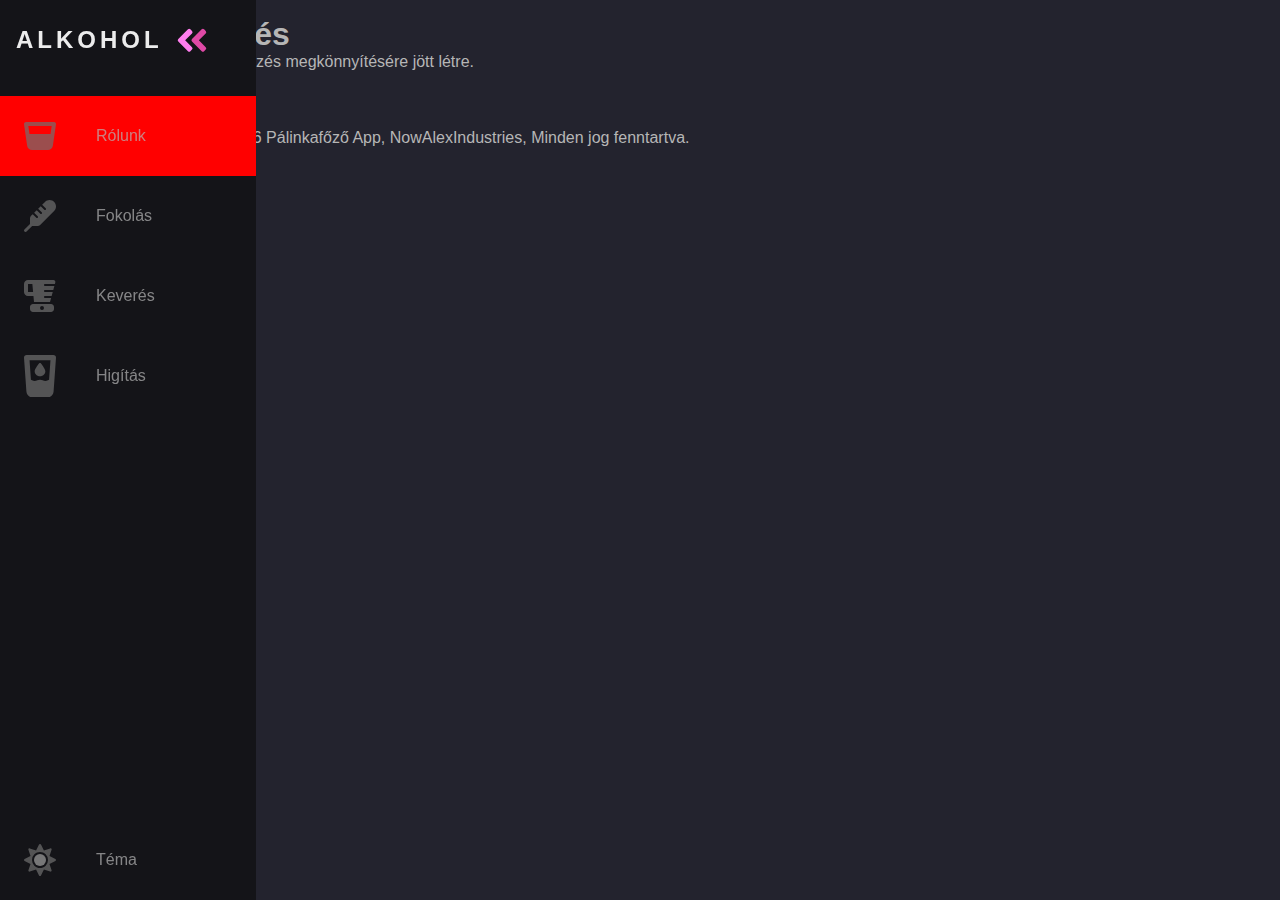
<file: index.html>
<!DOCTYPE html>
<html lang="hu">

<head>
    <meta name="author" content="NowAlexIndustries">
    <meta charset="UTF-8">
    <meta http-equiv="X-UA-Compatible" content="IE=edge">
    <meta name="viewport" content="width=device-width, initial-scale=1.0">
    <meta name="description" content="Pálinka vagy más alkohol fokolása, keverése és higítása">
    <meta name="keywords" content="pálinka, fokolás, higítás, keverés, számol, számológép, moonshining">
    <link rel="icon" type="image/x-icon" href="assets/favicon.ico">
    <title>Pálinkafőző</title>
    <link rel="stylesheet" href="index.css">
    <script defer src="index.js"></script>
    <script defer src="utility-script/theme.js"></script>
    <script defer src="utility-script/pagination.js"></script>
    <script defer src="utility-script/copyright-yearUpdater.js"></script>
    <script defer src="assets/correctionTable.js"></script>
  </head>

  <body>
    <nav class="navbar">
      <ul class="navbar-nav">
        <li class="logo">
          <span class="nav-link">
            <span class="link-text logo-text">Alkohol</span>
            <svg
              aria-hidden="true"
              focusable="false"
              data-prefix="fad"
              data-icon="angle-double-right"
              role="img"
              xmlns="http://www.w3.org/2000/svg"
              viewBox="0 0 448 512"
              class="svg-inline--fa fa-angle-double-right fa-w-14 fa-5x"
            >
              <g class="fa-group">
                <path
                  fill="currentColor"
                  d="M224 273L88.37 409a23.78 23.78 0 0 1-33.8 0L32 386.36a23.94 23.94 0 0 1 0-33.89l96.13-96.37L32 159.73a23.94 23.94 0 0 1 0-33.89l22.44-22.79a23.78 23.78 0 0 1 33.8 0L223.88 239a23.94 23.94 0 0 1 .1 34z"
                  class="fa-secondary"
                ></path>
                <path
                  fill="currentColor"
                  d="M415.89 273L280.34 409a23.77 23.77 0 0 1-33.79 0L224 386.26a23.94 23.94 0 0 1 0-33.89L320.11 256l-96-96.47a23.94 23.94 0 0 1 0-33.89l22.52-22.59a23.77 23.77 0 0 1 33.79 0L416 239a24 24 0 0 1-.11 34z"
                  class="fa-primary"
                ></path>
              </g>
            </svg>
          </span>
        </li>

        <li class="nav-item active-nav" id="about-nav">
          <span class="nav-link" onclick="paginate('about')">
            <svg
                aria-hidden="true"
                focusable="false"
                data-prefix="fad"
                data-icon="pohár"
                role="img"
                xmlns="http://www.w3.org/2000/svg"
                viewBox="0 0 512 512"
            >
            <g class="fa-group">
                <path
                    fill="currentColor"
                    d="M32 32c-9.3 0-18.1 4-24.2 11.1S-1 59.4 .3 68.6l50 342.9c5.7 39.3 39.4 68.5 79.2 68.5h253c39.7 0 73.4-29.1 79.2-68.5l50-342.9c1.3-9.2-1.4-18.5-7.5-25.5S489.3 32 480 32H32zM87.7 224L69 96H443L424.3 224H87.7z"
                    class="fa-secondary"
                ></path>
            </g>
        </svg>
            <span class="link-text">Rólunk</span>
        </span>
        </li>
  
        <li class="nav-item" id="fokolas-nav">
          <span class="nav-link" onclick="paginate('fokolas')">
            <svg
              aria-hidden="true"
              focusable="false"
              data-prefix="fad"
              data-icon="hőfokmérő"
              role="img"
              xmlns="http://www.w3.org/2000/svg"
              viewBox="0 0 512 512"
            >
              <g class="fa-group">
                <path
                  fill="currentColor"
                  d="M96 382.1V293.3c0-14.9 5.9-29.1 16.4-39.6l27.3-27.3 57 57c6.2 6.2 16.4 6.2 22.6 0s6.2-16.4 0-22.6l-57-57 41.4-41.4 57 57c6.2 6.2 16.4 6.2 22.6 0s6.2-16.4 0-22.6l-57-57 41.4-41.4 57 57c6.2 6.2 16.4 6.2 22.6 0s6.2-16.4 0-22.6l-57-57 45.5-45.5C355.2 10.9 381.4 0 408.8 0C465.8 0 512 46.2 512 103.2c0 27.4-10.9 53.6-30.2 73L258.3 399.6c-10.5 10.5-24.7 16.4-39.6 16.4H129.9L41 505c-9.4 9.4-24.6 9.4-33.9 0s-9.4-24.6 0-33.9l89-89z"
                  class="fa-secondary"
                ></path>
              </g>
            </svg>
            <span class="link-text">Fokolás</span>
        </span>
        </li>
  
        <li class="nav-item" id="keveres-nav">
          <span class="nav-link" onclick="paginate('keveres')">
            <svg
              aria-hidden="true"
              focusable="false"
              data-prefix="fad"
              data-icon="keverőgép"
              role="img"
              xmlns="http://www.w3.org/2000/svg"
              viewBox="0 0 512 512"
              class="svg-inline--fa fa-w-16 fa-5x"
            >
              <g class="fa-group">
                <path
                  fill="currentColor"
                  d="M0 64C0 28.7 28.7 0 64 0h64 32H470.1c21.1 0 36.4 20.1 30.9 40.4L494.5 64H336c-8.8 0-16 7.2-16 16s7.2 16 16 16H485.8l-17.5 64H336c-8.8 0-16 7.2-16 16s7.2 16 16 16H459.6l-17.5 64H336c-8.8 0-16 7.2-16 16s7.2 16 16 16h97.5L416 352H160l-8.7-96H64c-35.3 0-64-28.7-64-64V64zM145.5 192L133.8 64H64V192h81.5zM144 384H432c26.5 0 48 21.5 48 48v32c0 26.5-21.5 48-48 48H144c-26.5 0-48-21.5-48-48V432c0-26.5 21.5-48 48-48zm144 96a32 32 0 1 0 0-64 32 32 0 1 0 0 64z"
                  class="fa-secondary"
                ></path>
              </g>
            </svg>
            <span class="link-text">Keverés</span>
          </span>
        </li>
  
        <li class="nav-item" id="higitas-nav">
          <span class="nav-link" onclick="paginate('higitas')">
            <svg
              aria-hidden="true"
              focusable="false"
              data-prefix="fad"
              data-icon="vizespohár"
              role="img"
              xmlns="http://www.w3.org/2000/svg"
              viewBox="0 0 384 512"
              class="svg-inline--fa fa-w-20 fa-5x"
            >
              <g class="fa-group">
                <path
                  fill="currentColor"
                  d="M32 0C23.1 0 14.6 3.7 8.6 10.2S-.6 25.4 .1 34.3L28.9 437.7c3 41.9 37.8 74.3 79.8 74.3H275.3c42 0 76.8-32.4 79.8-74.3L383.9 34.3c.6-8.9-2.4-17.6-8.5-24.1S360.9 0 352 0H32zM83 297.5L66.4 64H317.6L301 297.5 288 304c-20.1 10.1-43.9 10.1-64 0s-43.9-10.1-64 0s-43.9 10.1-64 0l-13-6.5zM256 196c0-24-33.7-70.1-52.2-93.5c-6.1-7.7-17.5-7.7-23.6 0C161.7 125.9 128 172 128 196c0 33.1 28.7 60 64 60s64-26.9 64-60z"
                  class="fa-secondary"
                ></path>
              </g>
            </svg>
            <span class="link-text">Higítás</span>
          </span>
        </li>
  
        <li class="nav-item" id="themeButton" onclick="toggleTheme()">
          <span class="nav-link">
            <svg
              class="theme-icon"
              id="lightIcon"
              aria-hidden="true"
              focusable="false"
              data-prefix="fad"
              data-icon="moon-stars"
              role="img"
              xmlns="http://www.w3.org/2000/svg"
              viewBox="0 0 512 512"
              class="svg-inline--fa fa-moon-stars fa-w-16 fa-7x"
            >
              <g class="fa-group">
                <path
                  fill="currentColor"
                  d="M320 32L304 0l-16 32-32 16 32 16 16 32 16-32 32-16zm138.7 149.3L432 128l-26.7 53.3L352 208l53.3 26.7L432 288l26.7-53.3L512 208z"
                  class="fa-secondary"
                ></path>
                <path
                  fill="currentColor"
                  d="M332.2 426.4c8.1-1.6 13.9 8 8.6 14.5a191.18 191.18 0 0 1-149 71.1C85.8 512 0 426 0 320c0-120 108.7-210.6 227-188.8 8.2 1.6 10.1 12.6 2.8 16.7a150.3 150.3 0 0 0-76.1 130.8c0 94 85.4 165.4 178.5 147.7z"
                  class="fa-primary"
                ></path>
              </g>
            </svg>
            <svg
              class="theme-icon"
              id="darkIcon"
              aria-hidden="true"
              focusable="false"
              data-prefix="fad"
              data-icon="sun"
              role="img"
              xmlns="http://www.w3.org/2000/svg"
              viewBox="0 0 512 512"
              class="svg-inline--fa fa-sun fa-w-16 fa-7x"
            >
              <g class="fa-group">
                <path
                  fill="currentColor"
                  d="M502.42 240.5l-94.7-47.3 33.5-100.4c4.5-13.6-8.4-26.5-21.9-21.9l-100.4 33.5-47.41-94.8a17.31 17.31 0 0 0-31 0l-47.3 94.7L92.7 70.8c-13.6-4.5-26.5 8.4-21.9 21.9l33.5 100.4-94.7 47.4a17.31 17.31 0 0 0 0 31l94.7 47.3-33.5 100.5c-4.5 13.6 8.4 26.5 21.9 21.9l100.41-33.5 47.3 94.7a17.31 17.31 0 0 0 31 0l47.31-94.7 100.4 33.5c13.6 4.5 26.5-8.4 21.9-21.9l-33.5-100.4 94.7-47.3a17.33 17.33 0 0 0 .2-31.1zm-155.9 106c-49.91 49.9-131.11 49.9-181 0a128.13 128.13 0 0 1 0-181c49.9-49.9 131.1-49.9 181 0a128.13 128.13 0 0 1 0 181z"
                  class="fa-secondary"
                ></path>
                <path
                  fill="currentColor"
                  d="M352 256a96 96 0 1 1-96-96 96.15 96.15 0 0 1 96 96z"
                  class="fa-primary"
                ></path>
              </g>
            </svg>
            <span class="link-text">Téma</span>
          </span>
        </li>
      </ul>
    </nav>
  
    <main>
        <noscript>
          <div class="warning">
            <p>Jelenleg le van tiltva a böngésződben a JavaScript futtatása.</p>
            <p>Az oldal működéséhez kérjük engedélyezd a JavaScript futtatását.</p>
          </div>
        </noscript>
        <div class="content" id="about-page">
            <h1>Pálinkafőzés</h1>
            <p>
                Ez az oldal a pálinkafőzés megkönnyítésére jött létre.
            </p>
            <h3>alkotók:</h3>
            <ul>
                <li>
                    Eőry Sándor
                </li>
                <li>
                    Amrein Dárius
                </li>
            </ul>
            <footer>
                <p>
                    &copy; Copyright 2024-<span id="copyright-year"></span> Pálinkafőző App, NowAlexIndustries, Minden jog fenntartva.
                </p>
            </footer>
        </div>
        <div class="content" id="fokolas-page" style="display: none">
            Work in progress.
            <div class="input-field body-container">
              <label class="input" for="measuredQuantity">Mért alkoholszázalék</label>
              <div>
                <input class="input" type="text" placeholder="0" name="measuredQuantity" id="measuredQuantity" inputmode="decimal" oninput="validateQuantity(event)">
                <button onclick="pasteText('measuredQuantity')">beillesztés</button>
              </div>
              <label class="input" for="measuredTemp">Mért alkoholhőmérséklet</label>
              <div>
                <input class="input" type="text" placeholder="0" name="measuredTemp" id="measuredTemp" inputmode="decimal" oninput="validatePercent(event)">
                <button onclick="pasteText('measuredTemp')">beillesztés</button>
              </div>
          </div>
          <div class="controls body-container">
              <button class="btn button-style1" onclick="calculateFokolas()">Fokolás</button>
              <button class="sideBtn" onclick="reset_fokolas()">
                  <svg
                  aria-hidden="true"
                  focusable="false"
                  data-prefix="fad"
                  data-icon="kuka"
                  role="img"
                  xmlns="http://www.w3.org/2000/svg"
                  viewBox="0 0 448 512"
                  class="svg-inline--fa fa-w-20 fa-5x"
                >
                  <g class="fa-group">
                    <path
                      fill="currentColor"
                      d="M135.2 17.7L128 32H32C14.3 32 0 46.3 0 64S14.3 96 32 96H416c17.7 0 32-14.3 32-32s-14.3-32-32-32H320l-7.2-14.3C307.4 6.8 296.3 0 284.2 0H163.8c-12.1 0-23.2 6.8-28.6 17.7zM416 128H32L53.2 467c1.6 25.3 22.6 45 47.9 45H346.9c25.3 0 46.3-19.7 47.9-45L416 128z"
                      class="grey"
                    ></path>
                  </g>
                </svg>
              </button>
          </div>
          <div id="fokolas-output" class="body-container output" style="display: none">
              <!--Placeholder for page outputs-->
          </div>
        </div>
        <div class="content" id="keveres-page" style="display: none">
            <ul id="alcohols">
              <li class="alcoholField-header">
                <span>Mennyiség</span>
                <span>Alkoholszázalék</span>
              </li>
              <!--initial 2 fields-->
              <li id="alcohol_0" class="alcoholField">
                <div>
                  <input type="text" class="quantity" placeholder="0" name="quantity_0" id="quantity_0" inputmode="decimal" oninput="validateQuantity(event)">
                  <button onclick="pasteText('quantity_0')">beillesztés</button>
                </div>
                <div>
                  <input type="text" class="percentage" placeholder="0" name="percent_0" id="percent_0" inputmode="decimal" oninput="validatePercent(event)">
                  <button onclick="pasteText('percent_0')">beillesztés</button>
                </div>
              </li>
              <li id="alcohol_1" class="alcoholField">
                <div>
                  <input type="text" class="quantity" placeholder="0" name="quantity_1" id="quantity_1" inputmode="decimal" oninput="validateQuantity(event)">
                  <button onclick="pasteText('quantity_1')">beillesztés</button>
                </div>
                <div>
                  <input type="text" class="percentage" placeholder="0" name="percent_1" id="percent_1" inputmode="decimal" oninput="validatePercent(event)">
                  <button onclick="pasteText('percent_1')">beillesztés</button>
                </div>
              </li>
            </ul>
            <div class="controls">
                <button class="btn circle addBtn" onclick="addAlcohol()" aria-label="új alkohol hozzáadása"><span class="br"></span><span class="br"></span></button>
                <button class="button-style1" onclick="calclulateKeveres()">Keverés</button>
                <button class="sideBtn" onclick="reset_keveres()">
                    <svg
                    aria-hidden="true"
                    focusable="false"
                    data-prefix="fad"
                    data-icon="kuka"
                    role="img"
                    xmlns="http://www.w3.org/2000/svg"
                    viewBox="0 0 448 512"
                    class="svg-inline--fa fa-w-20 fa-5x"
                  >
                    <g class="fa-group">
                      <path
                        fill="currentColor"
                        d="M135.2 17.7L128 32H32C14.3 32 0 46.3 0 64S14.3 96 32 96H416c17.7 0 32-14.3 32-32s-14.3-32-32-32H320l-7.2-14.3C307.4 6.8 296.3 0 284.2 0H163.8c-12.1 0-23.2 6.8-28.6 17.7zM416 128H32L53.2 467c1.6 25.3 22.6 45 47.9 45H346.9c25.3 0 46.3-19.7 47.9-45L416 128z"
                        class="grey"
                      ></path>
                    </g>
                  </svg>
                </button>
            </div>
            <div id="keveres-output" class="body-container output" style="display: none">
                <!--Placeholder for page outputs-->
            </div>
        </div>
        <div class="content" id="higitas-page" style="display: none">
            <div class="input-field body-container">
                <label class="input" for="quantity">Mennyiség</label>
                <div>
                  <input class="input" type="text" placeholder="0" name="quantity" id="quantity" inputmode="decimal" oninput="validateQuantity(event)">
                  <button onclick="pasteText('quantity')">beillesztés</button>
                </div>
                <label class="input" for="percentage">Alkoholszázalék</label>
                <div>
                  <input class="input" type="text" placeholder="0" name="percent" id="percentage" inputmode="decimal" oninput="validatePercent(event)">
                  <button onclick="pasteText('percentage')">beillesztés</button>
                </div>
                <label class="input" for="desiredPercentage">Kívánt alkoholszázalék</label>
                <div>
                  <input class="input" type="text" placeholder="0" name="desiredPercent" id="desiredPercentage" inputmode="decimal" oninput="validatePercent(event)">
                  <button onclick="pasteText('desiredPercentage')">beillesztés</button>
                </div>
            </div>
            <div class="controls body-container">
                <button class="btn button-style1" onclick="calclulatehigitas()">Higítás</button>
                <button class="sideBtn" onclick="reset_higitas()">
                    <svg
                    aria-hidden="true"
                    focusable="false"
                    data-prefix="fad"
                    data-icon="kuka"
                    role="img"
                    xmlns="http://www.w3.org/2000/svg"
                    viewBox="0 0 448 512"
                    class="svg-inline--fa fa-w-20 fa-5x"
                  >
                    <g class="fa-group">
                      <path
                        fill="currentColor"
                        d="M135.2 17.7L128 32H32C14.3 32 0 46.3 0 64S14.3 96 32 96H416c17.7 0 32-14.3 32-32s-14.3-32-32-32H320l-7.2-14.3C307.4 6.8 296.3 0 284.2 0H163.8c-12.1 0-23.2 6.8-28.6 17.7zM416 128H32L53.2 467c1.6 25.3 22.6 45 47.9 45H346.9c25.3 0 46.3-19.7 47.9-45L416 128z"
                        class="grey"
                      ></path>
                    </g>
                  </svg>
                </button>
            </div>
            <div id="higitas-output" class="body-container output" style="display: none">
                <!--Placeholder for page outputs-->
            </div>
        </div>
    </main>
  </body>

</html>
</file>
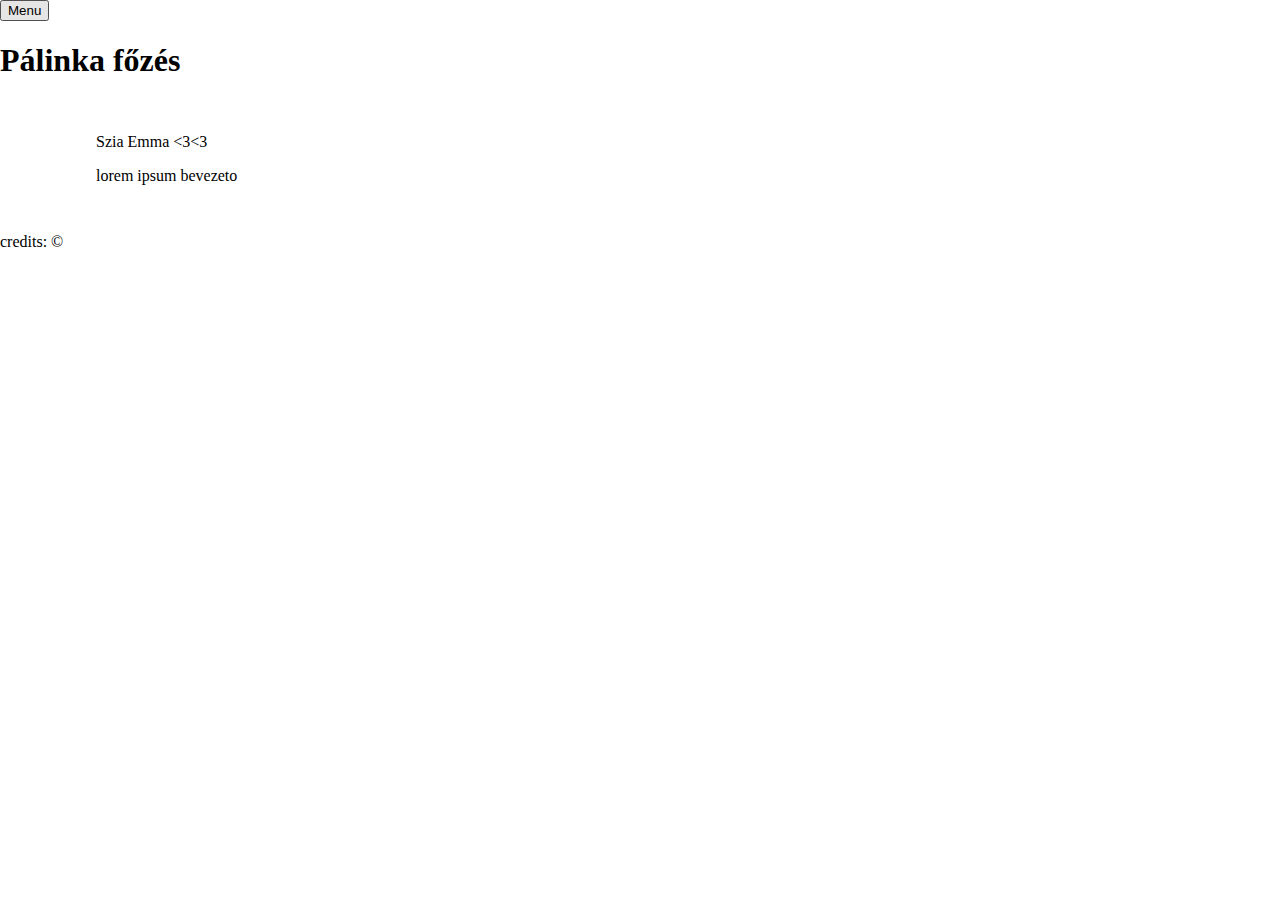
<file: docs/index.html>
<!DOCTYPE html>
<html lang="en">
<head>
    <meta name="author" content="alexg">
    <meta charset="UTF-8">
    <meta http-equiv="X-UA-Compatible" content="IE=edge">
    <meta name="viewport" content="width=device-width, initial-scale=1.0">
    <meta name="application-name" content="index page">
    <meta name="description" content="Navigate between moonshining related tools">
    <meta name="keywords" content="pálinka, fokolás, higítás, keverés, számol, számológép, moonshining">
    <link rel="icon" type="image/x-icon" href="/images/favicon.ico">
    <link rel="stylesheet" href="../style/style.css">
    <title>Pálinkafőző Home</title>
</head>
<body>
    <div id="page-container">
        <header class="box">
            <button id="menuBtn" onclick="toggleMenu()">Menu</button>
            <ul style="display: none">
                <li>Fokolás</li>
                <li>Keverés</li>
                <li>Higítás</li>
            </ul>
            <h1 id="headTitle">Pálinka főzés</h1>
        </header>
        <main>
            <p id="fill-em">Szia Emma <3<3</p>
            <p id="introduction"> lorem ipsum bevezeto</p>
        </main>
        <footer class="box">
            <div id="footer_cont">
                <p id="creds">credits: &copy;</p>
            </div>
        </footer>
    </div>
</body>
</html>
</file>
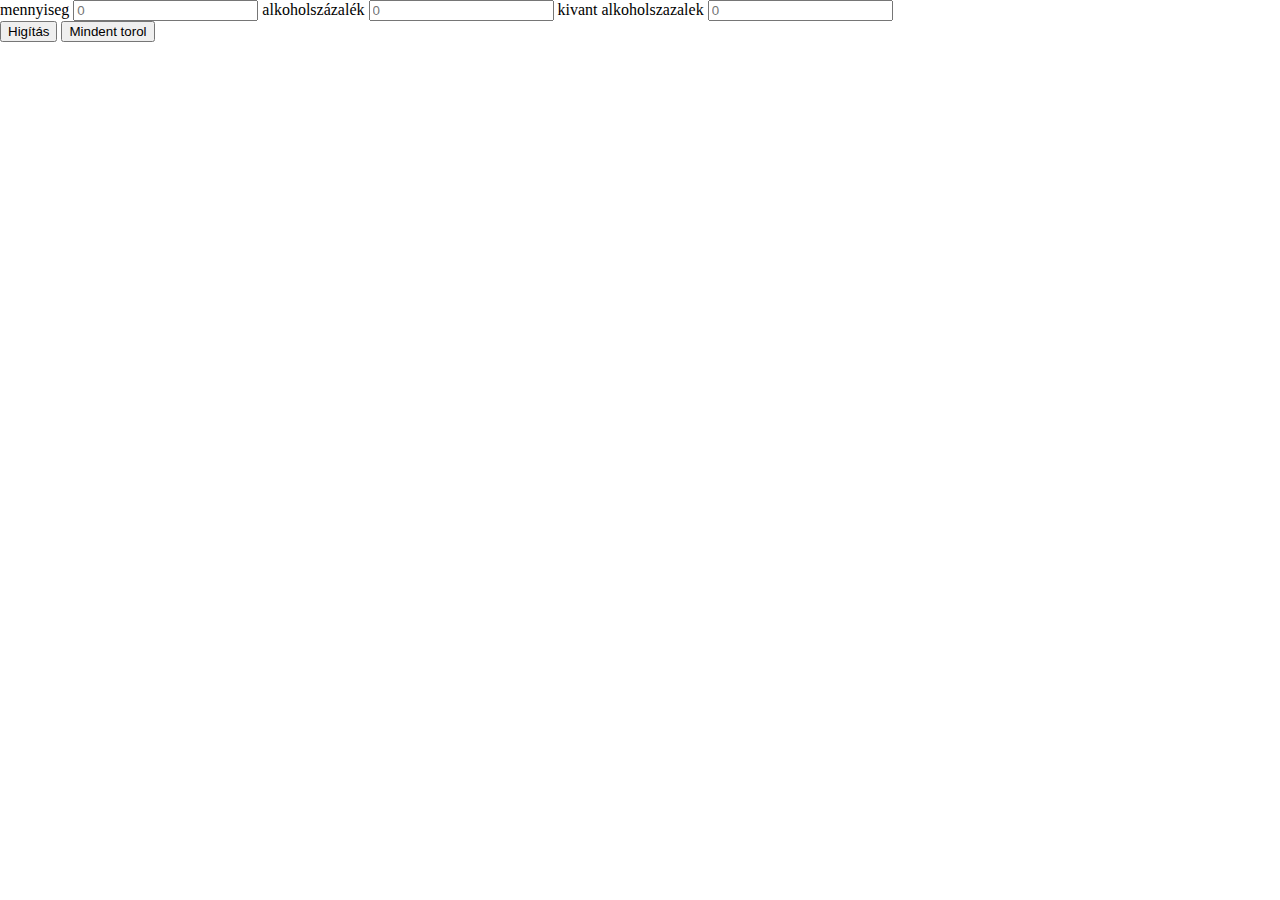
<file: higitas.html>
<!DOCTYPE html>
<html lang="hu">
<head>
    <meta name="author" content="dari">
    <meta charset="UTF-8">
    <meta http-equiv="X-UA-Compatible" content="IE=edge">
    <meta name="viewport" content="width=device-width, initial-scale=1.0">
    <meta name="application-name" content="dilution calculator page">
    <meta name="description" content="Calculate alcohol dilution">
    <meta name="keywords" content="pálinka, fokolás, higítás, keverés, számol, számológép, moonshining">
    <link rel="icon" type="image/x-icon" href="/images/favicon.ico">
    <link rel="stylesheet" href="style/style.css">
    <script src="higitas.js"></script>
    <title>Pálinkafőző higítás</title>
</head>
<body>
    
    <div id="content">
        <div class="input-field">
            <label for="quantity">mennyiseg</label>
            <input type="text" placeholder="0" name="quantity" id="quantity" inputmode="decimal" oninput="validateQuantity(event)">
            <label for="percent">alkoholszázalék</label>
            <input type="text" placeholder="0" name="percent" id="percentage" inputmode="decimal" oninput="validatePercent(event)">
            <label for="desiredPercent">kivant alkoholszazalek</label>
            <input type="text" placeholder="0" name="desiredPercent" id="desiredPercentage" inputmode="decimal" oninput="validatePercent(event)">
        </div>
        <div class="controls">
            <button class="btn" onclick="calclulateDilution()">Higítás</button>
            <button class="btn" onclick="reset_page()">Mindent torol</button>
        </div>
    </div>

</body>
</html>
</file>
<file: index.css>
/* General */
:root {
    /* Text */
    font-size: 16px;
    font-family: Arial, Helvetica, sans-serif;
    
    /* Colors */
    --text-primary: #b6b6b6;
    --text-secondary: #ececec;
    --bg-primary: #313147;
    --bg-secondary: #25252e;
    --scroll-primary: #7e007e;
    --scroll-secondary: #470047;
    --nav-primary: #23232e;
    --nav-secodary: #141418;


    /* Misc */
    --transition-speed: 600ms;
    --btn-size: calc(1vw + 20px)
}

* {
    padding: 0;
    margin: 0;
    box-sizing: border-box;
}

body {
    color: var(--text-primary);
    background-color: var(--bg-primary);

    display: flex;
    flex-direction: column;

    min-height: 100vh;
    margin: 0;
    padding: 0;
}
  
body::-webkit-scrollbar {
    width: 0.25rem;
}
  
body::-webkit-scrollbar-track {
    background: var(--scroll-secondary);
}
  
body::-webkit-scrollbar-thumb {
    background: var(--scroll-primary);
}
/*
header {
    justify-content: space-between;
    align-items: center;
    display: flex;
    flex-direction: row;
}*/

main {
    min-height: 100%;
    margin-left: 5rem;
    padding: 1rem;
    flex: 1;
}

div#about-page footer {
    flex-shrink: 0;
    display: flex;
    flex-direction: row;
    width: 100%;
}

li {
    list-style-type: none;
}

/* Nav bar */
.navbar {
    position: fixed;
    background-color: var(--scroll-primary);
    transition: width 600ms ease;
    overflow: hidden;
    z-index: 100;
}
  
.navbar-nav {
    background-color: var(--nav-secodary);
    list-style: none;
    padding: 0;
    margin: 0;
    display: flex;
    flex-direction: column;
    align-items: center;
    height: 100%;
}
  
.nav-item {
    width: 100%;
}
  
.nav-item:last-child {
    margin-top: auto;
}
  
.nav-link {
    display: flex;
    align-items: center;
    height: 5rem;
    color: var(--text-primary);
    text-decoration: none;
    filter: grayscale(100%) opacity(0.7);
    transition: var(--transition-speed);
}
  
.nav-link:hover {
    filter: grayscale(0%) opacity(1);
    background: var(--nav-secondary);
    color: var(--text-secondary);
}
  
.link-text {
    display: none;
    margin-left: 1rem;
}
  
.nav-link svg {
    width: 2rem;
    min-width: 2rem;
    margin: 0 1.5rem;
}

.fa-primary,
.fa-secondary {
    transition: var(--transition-speed);
}
  
.fa-primary {
    color: #ff7eee;
}
  
.fa-secondary {
    color: #df49a6;
}

.grey {
    color: #9b9b9b;
}
  
.logo {
    font-weight: bold;
    text-transform: uppercase;
    margin-bottom: 1rem;
    text-align: center;
    color: var(--text-secondary);
    background: var(--bg-secondary);
    font-size: 1.5rem;
    letter-spacing: 0.3ch;
    width: 100%;
}
  
.logo svg {
    transform: rotate(0deg);
    transition: var(--transition-speed);
}
  
.logo-text
{
    display: inline;
    position: absolute;
    left: -999px;
    transition: var(--transition-speed);
}
  
.navbar:hover .logo svg {
    transform: rotate(-180deg);
}
  
  /* Small screens */
@media only screen and (max-width: 600px) {
    .navbar {
      bottom: 0;
      width: 100vw;
      height: 5rem;
    }
  
    .logo {
      display: none;
    }
  
    .navbar-nav {
      flex-direction: row;
    }
  
    .nav-link {
      justify-content: center;
    }
  
    main {
      margin: 0;
    }
}
  
  /* Large screens */
@media only screen and (min-width: 600px) {
    .navbar {
      top: 0;
      width: 5rem;
      height: 100vh;
    }
  
    .navbar:hover {
      width: 16rem;
    }
  
    .navbar:hover .link-text {
      display: inline;
    }
  
    .navbar:hover .logo svg
    {
      margin-left: 11rem;
    }
  
    .navbar:hover .logo-text
    {
      left: 0px;
    }
}

/* Home */


/* Fokolas */


/* Keveres */


/* Higitas */


/* Themes */
.theme-icon {
    display: none;
}

.dark #darkIcon {
    display: block;
}

.dark {
    --text-primary: #b6b6b6;
    --text-secondary: #ececec;
    --bg-primary: #23232e;
    --bg-secondary: #141418;
}
  
.light #lightIcon {
    display: block;
}

.light {
    --text-primary: #1f1f1f;
    --text-secondary: #000000;
    --bg-primary: #ffffff;
    --bg-secondary: #e4e4e4;
}

.output {
    /*placeholder style*/
    width: 70%;
    margin-left: auto;
    margin-right: auto;
    border-radius: 0.5rem;
    background-color: #ffcb2f;
    box-shadow: 5px 5px 5px 0px rgba(0, 0, 0, 0.5);
    height: 6rem;
    padding: 1rem;
}

.warning {
    /* placeholder style */
    background-color: #ffcccc; /* Light red background */
    color: #cc0000; /* Dark red text color */
    border: 2px solid #cc0000; /* Dark red border */
    border-radius: 8px; /* Rounded corners */
    padding: 10px 20px; /* Padding for content */
    font-size: 16px; /* Font size */
    font-weight: bold; /* Bold text */
    box-shadow: 0 0 10px rgba(0, 0, 0, 0.1); /* Shadow effect */
}

.active-nav {
    /* placeholder style */
    background-color: red;
}
</file>
<file: style/style.css>
:root {
    font-size: 16px;
    font-family: 'Open Sans';
    --text-primary: #b6b6b6;
    --text-secondary: #ececec;
    --bg-primary: #23232e;
    --bg-secondary: #141418;
    --transition-speed: 600ms;
  }
  
  body {
    color: black;
    background-color: white;
    margin: 0;
    padding: 0;
  }
  
  body::-webkit-scrollbar {
    width: 0.25rem;
  }
  
  body::-webkit-scrollbar-track {
    background: #1e1e24;
  }
  
  body::-webkit-scrollbar-thumb {
    background: #6649b8;
  }
  
  main {
    margin-left: 5rem;
    padding: 1rem;
  }
  
  .navbar {
    position: fixed;
    background-color: var(--bg-primary);
    transition: width 600ms ease;
    overflow: hidden;
    z-index: 100;
  }
  
  .navbar-nav {
    list-style: none;
    padding: 0;
    margin: 0;
    display: flex;
    flex-direction: column;
    align-items: center;
    height: 100%;
  }
  
  .nav-item {
    width: 100%;
  }
  
  .nav-item:last-child {
    margin-top: auto;
  }
  
  .nav-link {
    display: flex;
    align-items: center;
    height: 5rem;
    color: var(--text-primary);
    text-decoration: none;
    filter: grayscale(100%) opacity(0.7);
    transition: var(--transition-speed);
  }
  
  .nav-link:hover {
    filter: grayscale(0%) opacity(1);
    background: var(--bg-secondary);
    color: var(--text-secondary);
  }
  
  .link-text {
    display: none;
    margin-left: 1rem;
  }
  
  .nav-link svg {
    width: 2rem;
    min-width: 2rem;
    margin: 0 1.5rem;
  }
  
  .fa-primary {
    color: #ff7eee;
  }
  
  .fa-secondary {
    color: #df49a6;
  }

  .grey {
    color: #9b9b9b;
  }
  
  .fa-primary,
  .fa-secondary {
    transition: var(--transition-speed);
  }
  
  .logo {
    font-weight: bold;
    text-transform: uppercase;
    margin-bottom: 1rem;
    text-align: center;
    color: var(--text-secondary);
    background: var(--bg-secondary);
    font-size: 1.5rem;
    letter-spacing: 0.3ch;
    width: 100%;
  }
  
  .logo svg {
    transform: rotate(0deg);
    transition: var(--transition-speed);
  }
  
  .logo-text
  {
    display: inline;
    position: absolute;
    left: -999px;
    transition: var(--transition-speed);
  }
  
  .navbar:hover .logo svg {
    transform: rotate(-180deg);
  }
  
  /* Small screens */
  @media only screen and (max-width: 600px) {
    .navbar {
      bottom: 0;
      width: 100vw;
      height: 5rem;
    }
  
    .logo {
      display: none;
    }
  
    .navbar-nav {
      flex-direction: row;
    }
  
    .nav-link {
      justify-content: center;
    }
  
    main {
      margin: 0;
    }
  }
  
  /* Large screens */
  @media only screen and (min-width: 600px) {
    .navbar {
      top: 0;
      width: 5rem;
      height: 100vh;
    }
  
    .navbar:hover {
      width: 16rem;
    }
  
    .navbar:hover .link-text {
      display: inline;
    }
  
    .navbar:hover .logo svg
    {
      margin-left: 11rem;
    }
  
    .navbar:hover .logo-text
    {
      left: 0px;
    }
  }
  
  .dark {
    --text-primary: #b6b6b6;
    --text-secondary: #ececec;
    --bg-primary: #23232e;
    --bg-secondary: #141418;
  }
  
  .light {
    --text-primary: #1f1f1f;
    --text-secondary: #000000;
    --bg-primary: #ffffff;
    --bg-secondary: #e4e4e4;
  }
  
  .theme-icon {
    display: none;
  }
  
  .dark #darkIcon {
    display: block;
  }
  
  .light #lightIcon {
    display: block;
  }
  
  .solar #solarIcon {
    display: block;
  }
</file>
